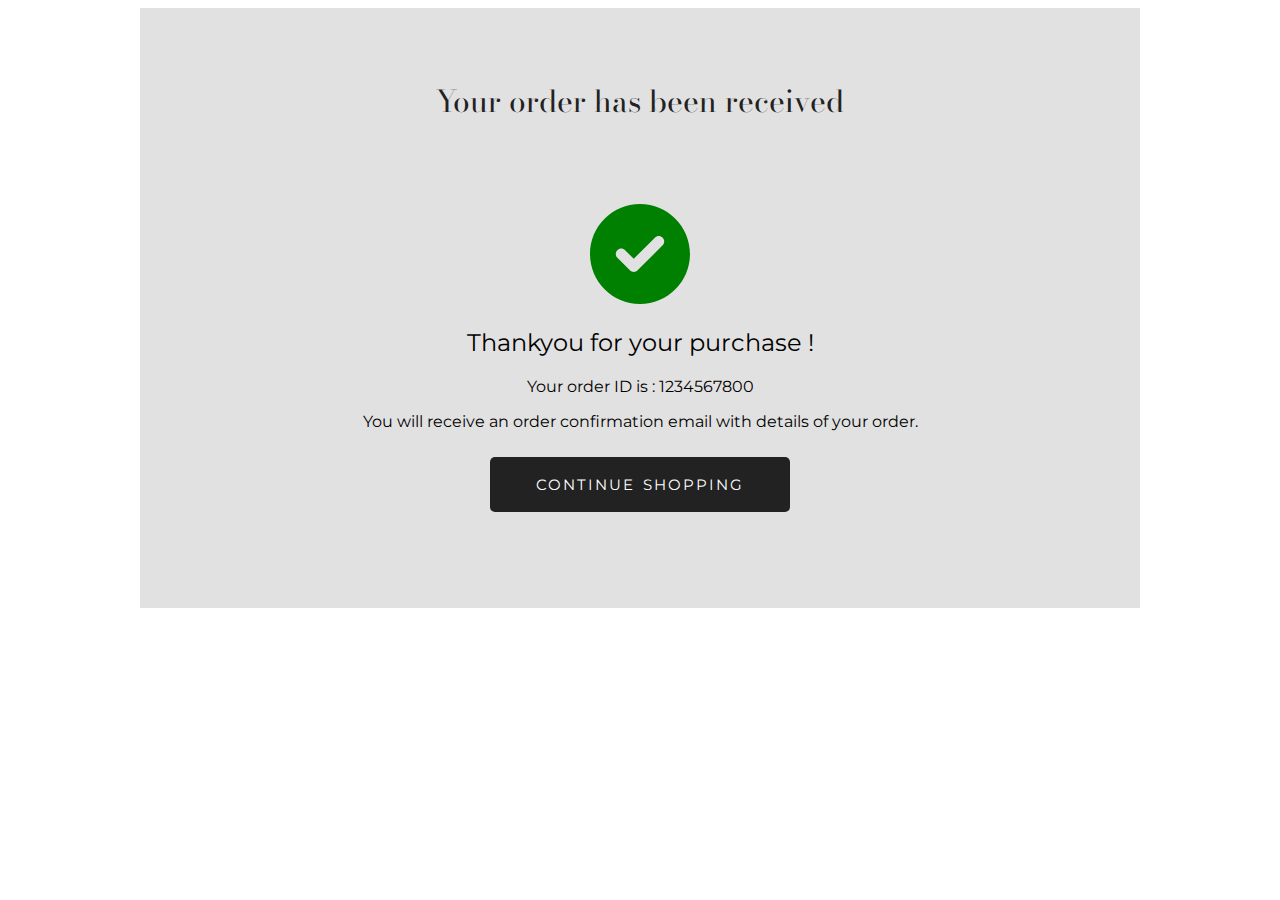
<file: order confirmed/order_confirmed.html>
<!DOCTYPE html>
<html lang="en">
  <head>
    <meta charset="UTF-8" />
    <meta http-equiv="X-UA-Compatible" content="IE=edge" />
    <meta name="viewport" content="width=device-width, initial-scale=1.0" />
    <link
      rel="shortcut icon"
      type="image/x-icon"
      media="all"
      href="https://www.rodanandfields.com/en-us/_ui/responsive/theme-alpha/images/favicon.ico"
    />
    <title>Thanks for visiting | Rodan + Fields®</title>
    <link rel="stylesheet" href="order_confirmed.css" />
    <link
      rel="stylesheet"
      href="https://use.fontawesome.com/releases/v5.15.4/css/all.css"
      integrity="sha384-DyZ88mC6Up2uqS4h/KRgHuoeGwBcD4Ng9SiP4dIRy0EXTlnuz47vAwmeGwVChigm"
      crossorigin="anonymous"
    />
  </head>
  <body>
    <div id="container">
      <h1>Your order has been received</h1>
      <svg
        class="zoom-in-out-box"
        xmlns="http://www.w3.org/2000/svg"
        viewBox="0 0 512 512"
      >
        <!--! Font Awesome Pro 6.0.0 by @fontawesome - https://fontawesome.com License - https://fontawesome.com/license (Commercial License) Copyright 2022 Fonticons, Inc. -->
        <path
          d="M0 256C0 114.6 114.6 0 256 0C397.4 0 512 114.6 512 256C512 397.4 397.4 512 256 512C114.6 512 0 397.4 0 256zM371.8 211.8C382.7 200.9 382.7 183.1 371.8 172.2C360.9 161.3 343.1 161.3 332.2 172.2L224 280.4L179.8 236.2C168.9 225.3 151.1 225.3 140.2 236.2C129.3 247.1 129.3 264.9 140.2 275.8L204.2 339.8C215.1 350.7 232.9 350.7 243.8 339.8L371.8 211.8z"
        />
      </svg>
      <h2>Thankyou for your purchase !</h2>
      <p>Your order ID is : 1234567800</p>
      <p>
        You will receive an order confirmation email with details of your order.
      </p>
      <button>CONTINUE SHOPPING</button>
    </div>
  </body>
</html>
<script>
  localStorage.setItem("cartList", JSON.stringify([]));
  document
    .querySelector("#container>button")
    .addEventListener("click", function () {
      window.location.href = "../index.html";
    });
</script>
</file>
<file: order confirmed/order_confirmed.css>
@import url('https://fonts.googleapis.com/css2?family=Bodoni+Moda&family=Montserrat:wght@100;200;300;400;600;700&family=Nanum+Gothic&family=Noto+Serif+Display&display=swap');

h1
{
    font-family: 'Bodoni Moda', serif;
    font-size: 30px;
    font-weight: 400;
    color: #222;
    margin-bottom: 0px;
    margin-bottom: 80px;
}
body
{
    font-family: "Montserrat", sans-serif;
}
.zoom-in-out-box
{
    width: 100px;
    height: 100px;
    fill: green;
    animation: zoom-in-zoom-out 2s ease infinite;
}
@keyframes zoom-in-zoom-out
{
    0%
    {
      transform: scale(1, 1);
    }
    50%
    {
      transform: scale(1.1, 1.1);
    }
    100%
    {
      transform: scale(1, 1);
    }
  }
#container
{
    width: 900px;
    height: 500px;
    background-color: rgb(225,225,225);
    margin: auto;
    text-align: center;
    padding: 50px;
}
h2
{
    font-weight: 400;
}

button
{
    margin: auto;
    margin-top: 10px;
    width: 300px;
    height: 55px;
    background-color: #222;
    border-radius: 5px;


    word-spacing: 2px;
    letter-spacing: 2px;
    font-weight: 400;
    font-size: 15px;
    color: white;
    border: transparent;
    font-family: "Montserrat", sans-serif;
}

button:hover
{
    background-color: rgb(73, 73, 73);
}

@media all and (min-width: 800px) and (max-width:1000px)
{
    #container
    {
        width: 80%;
        height: auto;
    }
}

@media all and (min-width: 645px) and (max-width:799px)
{
    #container
    {
        width: 80%;
        height: auto;
    }
}
  
@media all and (min-width: 50px) and (max-width:644px)
{
    #container
    {
        width: 80%;
        height: auto;
    }
    button
    {
        width: 80%;
    }
}
</file>
